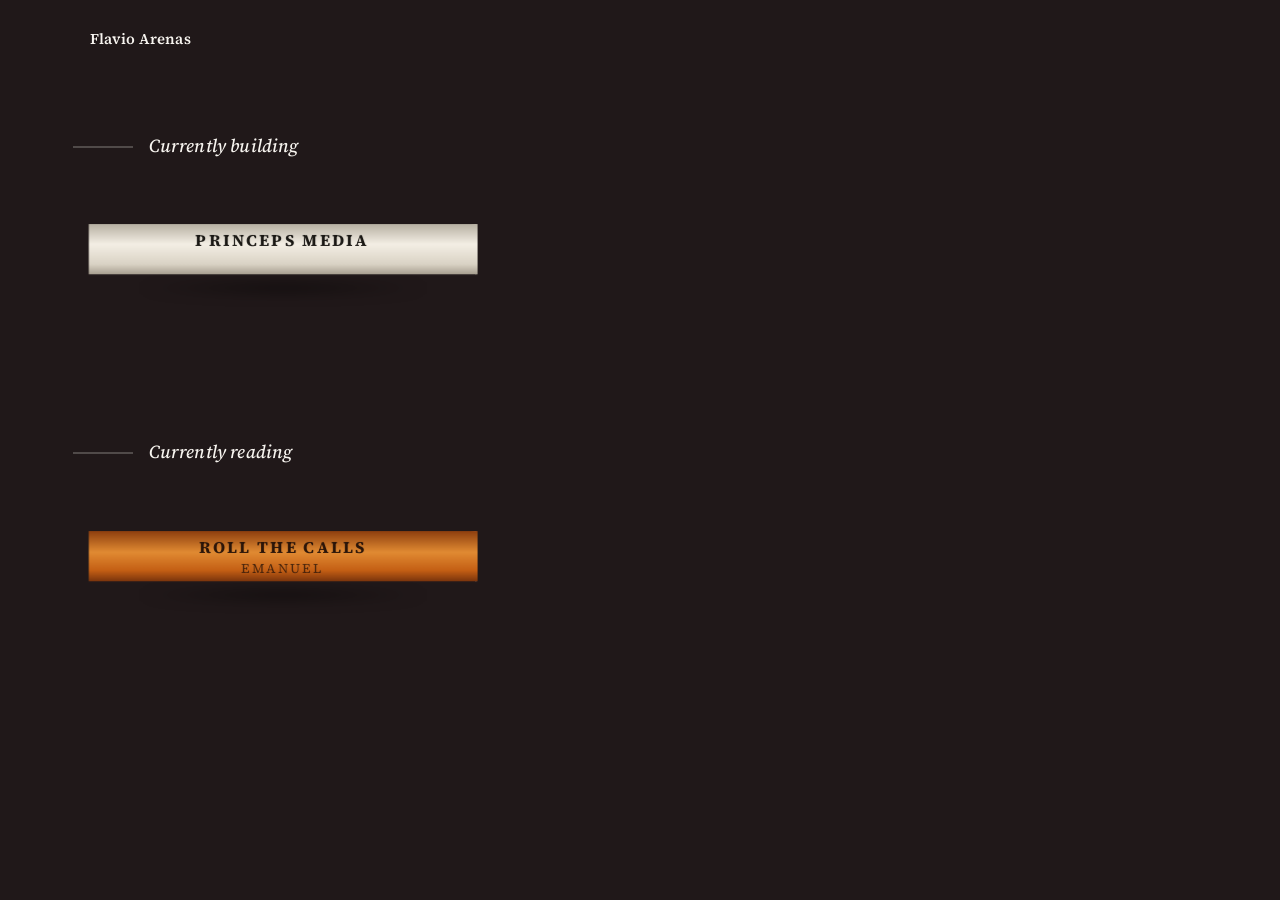
<file: index.html>
<!DOCTYPE html>
<html lang="en">

<head>
    <meta charset="UTF-8">
    <meta name="viewport" content="width=device-width, initial-scale=1.0">
    <meta name="description" content="Flavio Arenas — currently building Princeps Media, and currently reading Roll the Calls by Ari Emanuel.">
    <title>Flavio Arenas</title>
    <link rel="preconnect" href="https://fonts.googleapis.com">
    <link rel="preconnect" href="https://fonts.gstatic.com" crossorigin>
    <link href="https://fonts.googleapis.com/css2?family=Source+Serif+4:ital,opsz,wght@0,8..60,500;0,8..60,600;0,8..60,700;1,8..60,500&display=swap" rel="stylesheet">
    <link href="./style.css" rel="stylesheet">
    <script type="application/ld+json">
    {
        "@context": "https://schema.org",
        "@type": "Book",
        "name": "Roll the Calls",
        "author": {
            "@type": "Person",
            "name": "Ari Emanuel"
        },
        "isbn": "9798217209347",
        "bookFormat": "https://schema.org/Hardcover",
        "datePublished": "2026-09-22",
        "publisher": {
            "@type": "Organization",
            "name": "Knopf"
        },
        "url": "https://www.penguinrandomhouse.com/books/835662/roll-the-calls-by-ari-emanuel/"
    }
    </script>
</head>

<body>
    <header class="site-header">
        <p class="name">Flavio Arenas</p>
    </header>

    <main>
        <section class="shelf" aria-labelledby="building-title">
            <h1 class="label" id="building-title"><span>Currently building</span></h1>
            <article class="item" data-item="princeps">
                <div class="row">
                    <button class="object" type="button" aria-expanded="false" aria-controls="princeps-panel">
                        <span class="stage">
                            <span class="shadow" aria-hidden="true"></span>
                            <span class="rig volume volume-princeps">
                                <span class="face back"></span>
                                <span class="face spine">
                                    <span class="spine-type">
                                        <span class="spine-title">Princeps Media</span>
                                    </span>
                                </span>
                                <span class="face pages"></span>
                                <span class="face head"></span>
                                <span class="face front">
                                    <span class="cover-type">
                                        <span class="cover-kicker">For restaurants</span>
                                        <span class="cover-name">Princeps Media</span>
                                    </span>
                                </span>
                            </span>
                        </span>
                    </button>
                    <div class="summary" id="princeps-panel" role="region" aria-labelledby="princeps-heading" tabindex="-1" hidden>
                        <button class="close" type="button">Close</button>
                        <h2 class="summary-title" id="princeps-heading">Princeps Media</h2>
                        <p class="summary-italic">For multi-unit restaurants</p>
                        <span class="rule" aria-hidden="true"></span>
                        <p>Princeps Media helps restaurants bring in more guests. It runs a customer-acquisition engine — filming the food and the room, editing it, and publishing on Facebook, Instagram, and TikTok through the week — and builds a website guests can find and order from.</p>
                        <p>The sites are built to be found on Google, with hours, menus, and location kept current. Review requests go out after a visit, and ordering stays on the page.</p>
                        <a class="out" href="https://princepsmedia.com" target="_blank" rel="noopener noreferrer">princepsmedia.com <span aria-hidden="true">→</span></a>
                    </div>
                </div>
            </article>
        </section>

        <section class="shelf" aria-labelledby="reading-title">
            <h2 class="label" id="reading-title"><span>Currently reading</span></h2>
            <article class="item" data-item="book">
                <div class="row">
                    <button class="object" type="button" aria-expanded="false" aria-controls="book-panel">
                        <span class="stage">
                            <span class="shadow" aria-hidden="true"></span>
                            <span class="rig volume volume-book">
                                <span class="face back"></span>
                                <span class="face spine">
                                    <span class="spine-type">
                                        <span class="spine-title">Roll the Calls</span>
                                        <span class="spine-author">Emanuel</span>
                                    </span>
                                </span>
                                <span class="face pages"></span>
                                <span class="face head"></span>
                                <span class="face front">
                                    <img src="./assets/roll-the-calls.jpg" width="1100" height="1661" alt="">
                                    <span class="hinge" aria-hidden="true"></span>
                                </span>
                            </span>
                        </span>
                        <span class="sr-only">Roll the Calls by Ari Emanuel</span>
                    </button>
                    <div class="summary" id="book-panel" role="region" aria-labelledby="book-heading" tabindex="-1" hidden>
                        <button class="close" type="button">Close</button>
                        <h3 class="summary-title" id="book-heading">Roll the Calls</h3>
                        <p class="summary-italic">A memoir</p>
                        <span class="rule" aria-hidden="true"></span>
                        <p>Ari Emanuel’s memoir. He writes about the signings and the setbacks, and about speaking for himself after years of speaking for other people.</p>
                        <p class="summary-meta">Ari Emanuel<br>Knopf · September 22, 2026</p>
                        <a class="out" href="https://www.penguinrandomhouse.com/books/835662/roll-the-calls-by-ari-emanuel/" target="_blank" rel="noopener noreferrer">Penguin Random House <span aria-hidden="true">→</span></a>
                    </div>
                </div>
            </article>
        </section>
    </main>

    <script src="./book.js"></script>
</body>

</html>
</file>
<file: style.css>
/* A dark shelf in the manner of Stripe Press.
   Objects rest as horizontal spines and stand face-on when opened. */

:root {
    --bg: #201819;
    --fg: #f7f4ef;
    --muted: rgba(247, 244, 239, 0.72);
    --line: rgba(247, 244, 239, 0.45);
    --serif: "Source Serif 4", "Iowan Old Style", Palatino, Georgia, serif;
    --d: 46px;
    --ease: cubic-bezier(0.16, 1, 0.3, 1);
    --bg-princeps: #17191c;
    --bg-book: #241410;
}

* {
    box-sizing: border-box;
    margin: 0;
    padding: 0;
}

html {
    -webkit-font-smoothing: antialiased;
    text-rendering: optimizeLegibility;
    scrollbar-gutter: stable;
}

body {
    font-family: var(--serif);
    font-weight: 500;
    background: var(--bg);
    color: var(--fg);
    min-height: 100vh;
    line-height: 1.5;
    font-size: 17px;
    letter-spacing: 0.01em;
    transition: background-color 0.6s ease;
}

body[data-open="princeps"] {
    background: var(--bg-princeps);
}

body[data-open="book"] {
    background: var(--bg-book);
}

::selection {
    background: var(--fg);
    color: var(--bg);
}

button,
a {
    letter-spacing: 0.02em;
    font-family: inherit;
}

.sr-only {
    position: absolute;
    width: 1px;
    height: 1px;
    padding: 0;
    margin: -1px;
    overflow: hidden;
    clip: rect(0, 0, 0, 0);
    white-space: nowrap;
    border: 0;
}

.site-header {
    padding: 28px 7vw 0;
}

.name {
    font-size: 15px;
    font-weight: 600;
}

.shelf {
    width: min(1120px, calc(100% - 10vw));
    margin: 0 auto;
    padding: 9vh 0 4vh;
}

.label {
    font-size: 1.15rem;
    font-weight: 500;
    font-style: italic;
    display: flex;
    align-items: center;
    margin-bottom: 28px;
}

.label span::before {
    content: "";
    display: inline-block;
    width: 60px;
    border-bottom: 1px solid var(--line);
    margin-right: 16px;
    transform: translateY(-0.25em);
}

.row {
    display: block;
}

.object {
    display: block;
    width: min(100%, 420px);
    margin: 0;
    padding: 8px 0 18px;
    background: none;
    border: 0;
    color: inherit;
    cursor: pointer;
    text-align: left;
}

.object:focus-visible,
.summary:focus-visible,
.close:focus-visible,
.out:focus-visible {
    outline: 2px solid var(--fg);
    outline-offset: 4px;
}

.stage {
    display: block;
    position: relative;
    width: 100%;
    height: 108px;
    container-type: inline-size;
    perspective: 1400px;
    perspective-origin: 50% 50%;
    transition: height 0.9s var(--ease);
}

.item.is-open .stage {
    height: min(72vh, 500px);
}

.shadow {
    position: absolute;
    left: 50%;
    bottom: 6px;
    width: 70%;
    height: 18px;
    transform: translateX(-50%);
    background: radial-gradient(ellipse at center, rgba(0, 0, 0, 0.45), transparent 70%);
    filter: blur(6px);
    pointer-events: none;
    transition: bottom 0.9s var(--ease), width 0.9s var(--ease);
}

.item.is-open .shadow {
    bottom: 10px;
    width: 78%;
}

.rig {
    position: absolute;
    left: 50%;
    top: 50%;
    --w: min(236px, 58cqw);
    --h: calc(var(--w) * 1661 / 1100);
    width: var(--w);
    height: var(--h);
    margin-left: calc(var(--w) / -2);
    margin-top: calc(var(--h) / -2);
    transform-style: preserve-3d;
    transform-origin: center center;
    transform: rotateX(0deg) rotateZ(90deg) rotateY(90deg);
    transition: transform 1.05s var(--ease);
}

.item.is-open .rig {
    transform: rotateX(8deg) rotateZ(0deg) rotateY(-26deg);
}

.face {
    position: absolute;
    transform-style: preserve-3d;
}

.front,
.back {
    inset: 0;
}

.front {
    transform: translateZ(calc(var(--d) / 2));
    overflow: hidden;
    backface-visibility: hidden;
    background: #1a1814;
}

.front img {
    width: 100%;
    height: 100%;
    object-fit: cover;
    display: block;
}

.hinge {
    position: absolute;
    inset: 0 auto 0 0;
    width: 14%;
    background: linear-gradient(90deg, rgba(0, 0, 0, 0.28), transparent);
    pointer-events: none;
}

.back {
    background: #2a2118;
    transform: rotateY(180deg) translateZ(calc(var(--d) / 2));
    backface-visibility: hidden;
}

.spine {
    top: 0;
    left: calc(var(--d) / -2);
    width: var(--d);
    height: 100%;
    transform: rotateY(-90deg);
    background: #c56a16;
}

.pages {
    top: 8px;
    right: calc(var(--d) / -2);
    width: var(--d);
    height: calc(100% - 16px);
    background-color: #e4dccb;
    background-image: repeating-linear-gradient(
        90deg,
        #f6f1e6 0px,
        #f6f1e6 1px,
        #b7ad9b 1px,
        #efe6d6 3px
    );
    transform: rotateY(90deg) translateZ(calc(var(--d) * 0.34));
}

.head {
    left: 8px;
    top: calc(var(--d) / -2);
    width: calc(100% - 16px);
    height: var(--d);
    background-color: #efe8da;
    background-image: repeating-linear-gradient(
        180deg,
        #f7f2e8 0 1px,
        #d9d0c0 1px 2px
    );
    transform: rotateX(90deg);
}

.spine-type {
    position: absolute;
    inset: 18px 4px;
    display: flex;
    flex-direction: column;
    align-items: center;
    justify-content: space-between;
    writing-mode: vertical-rl;
    transform: rotate(180deg);
    text-align: center;
}

.spine-title {
    font-weight: 700;
    font-size: 15px;
    letter-spacing: 0.14em;
    text-transform: uppercase;
}

.spine-author {
    font-size: 12px;
    letter-spacing: 0.16em;
    text-transform: uppercase;
    opacity: 0.8;
}

.volume-book .spine {
    background: linear-gradient(90deg, #8d3e0e, #e08a32 42%, #c45f14 78%, #7a340c);
    color: #2a1408;
}

.volume-book .back {
    background: linear-gradient(90deg, #9a4c12, #da7b1d 18%);
}

.volume-princeps .front,
.volume-princeps .spine,
.volume-princeps .back {
    background: #e7e1d4;
    color: #1a1814;
}

.volume-princeps .spine {
    background: linear-gradient(90deg, #b7b0a2, #f3eee4 40%, #d9d2c4 80%, #a79f90);
}

.cover-type {
    height: 100%;
    display: flex;
    flex-direction: column;
    justify-content: flex-end;
    gap: 14px;
    padding: 28px 24px 36px;
}

.cover-kicker {
    font-style: italic;
    font-size: 15px;
}

.cover-name {
    font-weight: 700;
    font-size: clamp(1.6rem, 3vw, 2.1rem);
    letter-spacing: -0.03em;
    line-height: 1.05;
}

.summary {
    position: relative;
    max-width: 460px;
    padding: 8px 0 12px;
    opacity: 0;
    transform: translateY(18px);
    transition: opacity 0.4s ease, transform 0.45s var(--ease);
}

.item.is-open .summary {
    opacity: 1;
    transform: none;
    transition: opacity 0.55s ease 0.28s, transform 0.7s var(--ease) 0.22s;
}

.summary[hidden] {
    display: none;
}

.close {
    position: absolute;
    top: 0;
    right: 0;
    background: none;
    border: 0;
    color: inherit;
    font-size: 15px;
    font-weight: 600;
    cursor: pointer;
    padding: 4px 0;
}

.summary-title {
    font-size: clamp(1.7rem, 3vw, 2.15rem);
    font-weight: 700;
    letter-spacing: -0.03em;
    line-height: 1.15;
    padding-right: 72px;
}

.summary-italic {
    margin-top: 10px;
    font-style: italic;
    font-size: 1.15rem;
}

.rule {
    display: block;
    width: 60px;
    height: 1px;
    background: var(--fg);
    margin: 18px 0 16px;
}

.summary p {
    margin-bottom: 14px;
}

.summary-meta {
    margin-top: 6px;
}

.out {
    display: inline-flex;
    align-items: center;
    gap: 0.6em;
    margin-top: 8px;
    padding: 12px 16px;
    border: 1px solid var(--fg);
    color: inherit;
    text-decoration: none;
    font-weight: 700;
    line-height: 1.2;
}

.out:hover {
    background: var(--fg);
    color: var(--bg);
}

@media (min-width: 860px) {
    .row {
        display: grid;
        grid-template-columns: minmax(280px, 420px) minmax(260px, 1fr);
        column-gap: 6vw;
        align-items: center;
    }

    .summary {
        padding-top: 12px;
    }
}

@media (max-width: 859px) {
    .shelf {
        width: min(640px, calc(100% - 40px));
    }

    .item.is-open .summary {
        margin-top: 8px;
    }

    .stage {
        height: 76px;
    }
}

@media (prefers-reduced-motion: reduce) {
    body,
    .stage,
    .shadow,
    .rig,
    .summary,
    .item.is-open .summary {
        transition: none;
    }
}
</file>
